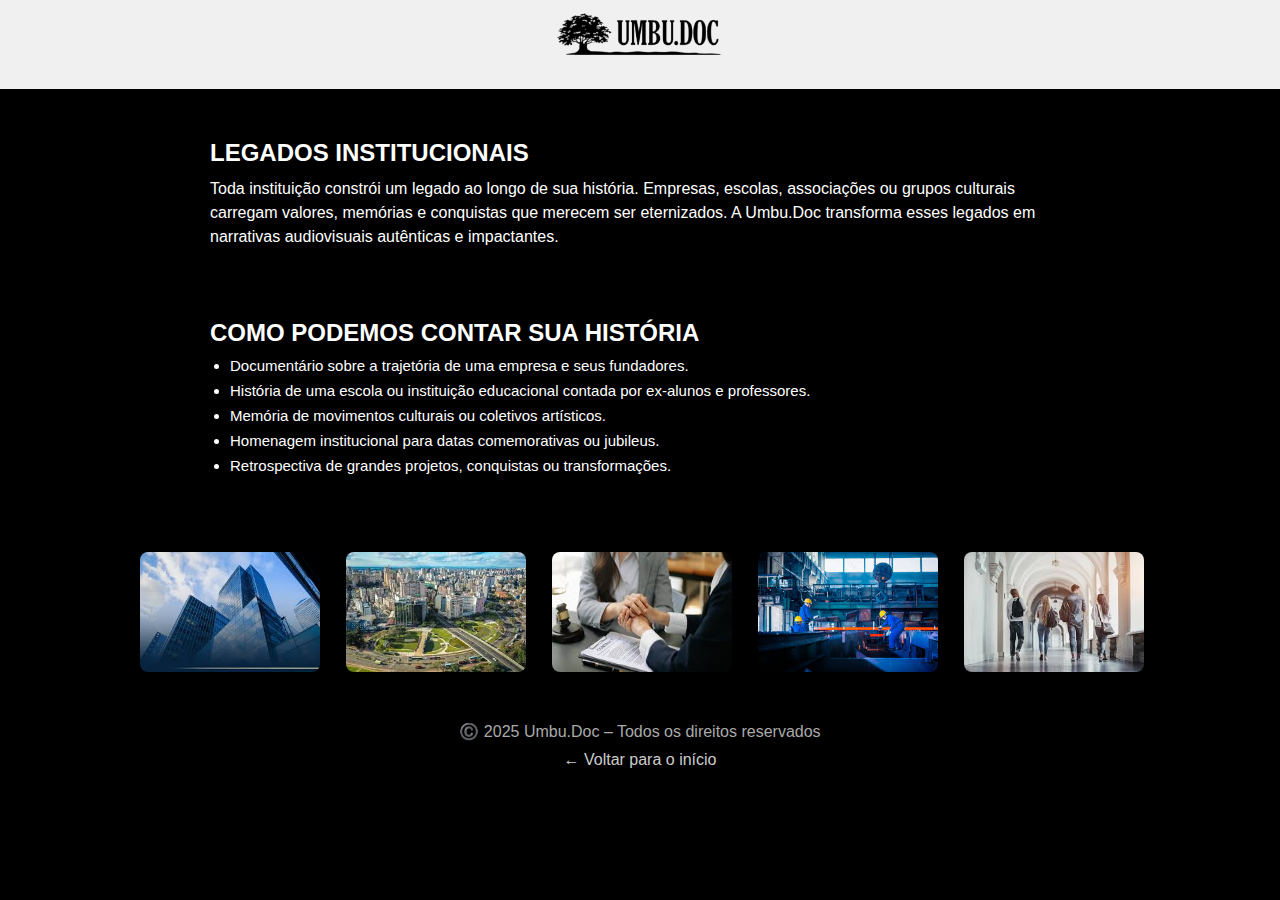
<file: legados.html>
<!DOCTYPE html>
<html lang="pt-br">
<head>
  <meta charset="UTF-8" />
  <meta name="viewport" content="width=device-width, initial-scale=1.0"/>
  <title>Legados Institucionais – Umbu.Doc</title>
  <link rel="stylesheet" href="style-legados.css" />
</head>
<body>

  <header>
    <img src="imagens/logo.png" alt="Logo Umbu.Doc" class="logo" />
   
  </header>

  <main>
    <!-- Bloco 1: Título e Introdução -->
    <section class="caixa">
      <h2>LEGADOS INSTITUCIONAIS</h2>
      <p>
        Toda instituição constrói um legado ao longo de sua história. Empresas, escolas, associações ou grupos culturais carregam valores, memórias e conquistas que merecem ser eternizados. A Umbu.Doc transforma esses legados em narrativas audiovisuais autênticas e impactantes.
      </p>
    </section>

    <!-- Bloco 2: O que fazemos -->
    <section class="caixa">
      <h2>COMO PODEMOS CONTAR SUA HISTÓRIA</h2>
      <ul class="exemplos">
        <li>Documentário sobre a trajetória de uma empresa e seus fundadores.</li>
        <li>História de uma escola ou instituição educacional contada por ex-alunos e professores.</li>
        <li>Memória de movimentos culturais ou coletivos artísticos.</li>
        <li>Homenagem institucional para datas comemorativas ou jubileus.</li>
        <li>Retrospectiva de grandes projetos, conquistas ou transformações.</li>
      </ul>
    </section>

    <!-- Bloco 3: Imagens -->
    <section class="imagens-destaque">
      <div class="container-imagens">
        <img src="imagens/legado1.jpg" alt="Instituição 1" />
        <img src="imagens/legado2.jpg" alt="Instituição 2" />
        <img src="imagens/legado3.jpg" alt="Instituição 3" />
        <img src="imagens/legado4.jpg" alt="Instituição 4" />
        <img src="imagens/legado5.jpg" alt="Instituição 5" />

      </div>
    </section>
  </main>

 <footer class="rodape">
    <p>©️ 2025 Umbu.Doc – Todos os direitos reservados</p>
    <a href="index.html">← Voltar para o início</a>
  </footer>

</body>
</html>
</file>
<file: style-legados.css>
/* Reset básico */
* {
  margin: 0;
  padding: 0;
  box-sizing: border-box;
}

body {
  font-family: Arial, sans-serif;
  background-color: #000;
  color: #fff;
}

/* Logo */
header {
  text-align: center;
  padding: 0;
  background-color: #f0f0f0;
  line-height: 0;
}

.logo {
  width: 180px;
  height: auto;
}

.caixa {
  background-color: rgba(0, 0, 0, 0.6);
  margin: 30px auto;
  padding: 20px;
  max-width: 900px;
  border-radius: 10px;
}

.caixa h2 {
  font-size: 24px;
  margin-bottom: 10px;
}

.caixa p {
  font-size: 16px;
  line-height: 1.5;
}

.exemplos {
  list-style: disc;
  padding-left: 20px;
}

.exemplos li {
  margin: 8px 0;
  font-size: 15px;
}

/* Imagens */
.imagens-destaque {
  overflow-x: auto;
  white-space: nowrap;
  padding: 20px;
}

.container-imagens {
margin-left:120px;
  display: flex;
  gap: 26px;
  flex-wrap: nowrap;
  width: max-content;
}

.container-imagens img {
  flex: 0 0 auto;
  width: 180px;
  height: auto;
  border-radius: 8px;
  box-shadow: 0 0 5px rgba(0,0,0,0.1);

}

.rodape {
  text-align: center;
  padding: 30px 10px;
  background: #000;
  color: #aaa;
}

.rodape a {
  display: block;
  margin-top: 10px;
  color: #ccc;
  text-decoration: none;
}

/* Responsividade */
@media (max-width: 768px) {
  main {
    padding: 20px 15px;
  }

  main h1 {
    font-size: 24px;
  }

  main p {
    font-size: 14px;
  }

  .contato h2 {
    font-size: 18px;
  }

  .contato a {
    font-size: 13px;
  }

  .logo {
    width: 90px;
  }
}
</file>
